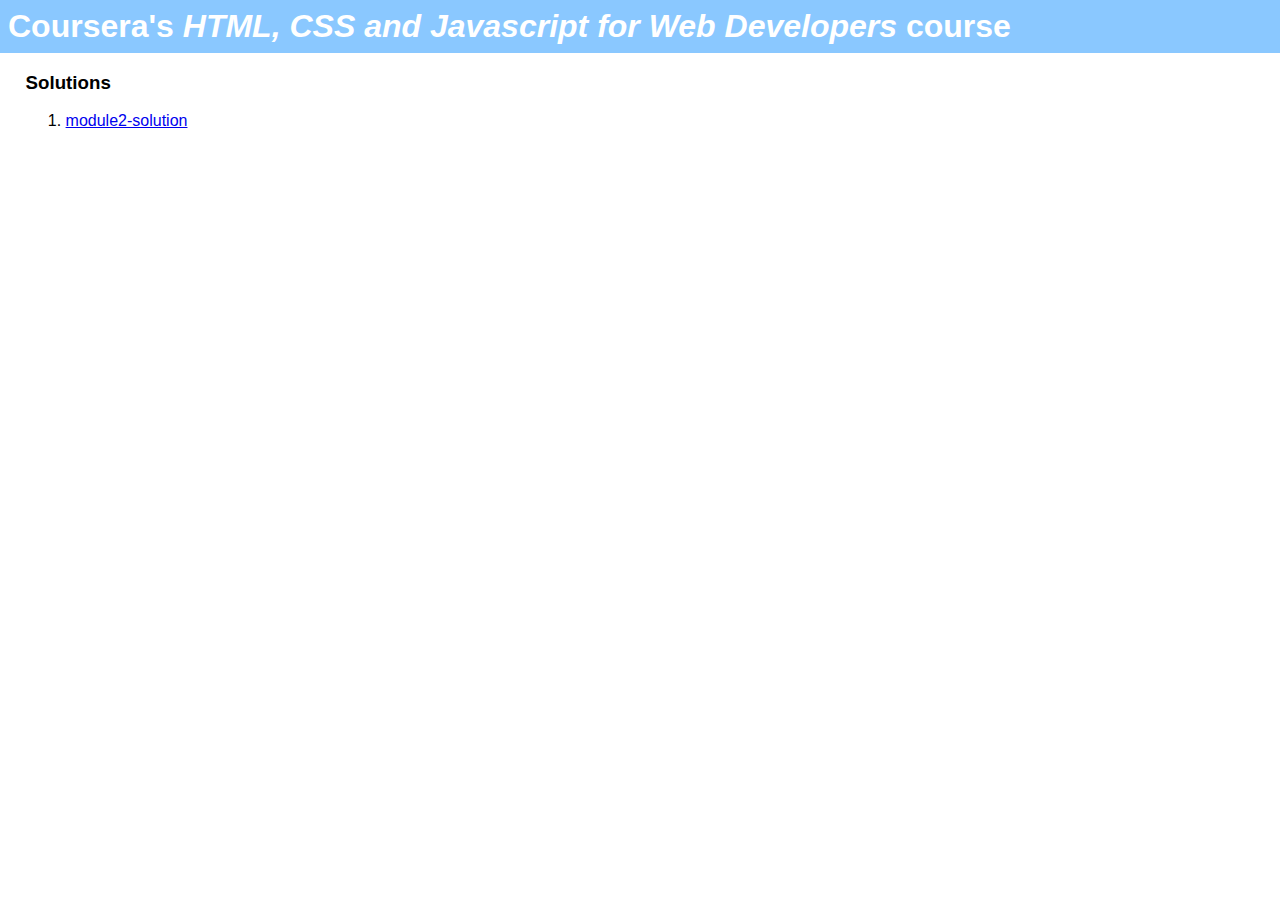
<file: index.html>
<!DOCTYPE html>
<html>
  <head>
    <meta charset='utf-8' />
    <meta http-equiv="X-UA-Compatible" content="chrome=1" />
    <meta name="viewport" content="width=device-width initial-scale=1 minimum-scale=1 maximum-scale=1 user-scalable=0">
  	<title>Coursera fullstack course4</title>
    <link rel="stylesheet" href="style.css">
  </head>
  <body>
    <nav>
      <h1>Coursera's <em>HTML, CSS and Javascript for Web Developers</em> course</h1>
    </nav>
    <main>
      <h3>Solutions</h3>
      <ol>
        <li><a href="module2-solution/index.html">module2-solution</a></li>
      </ol>
    </main>
  </body>
  </html>
</file>
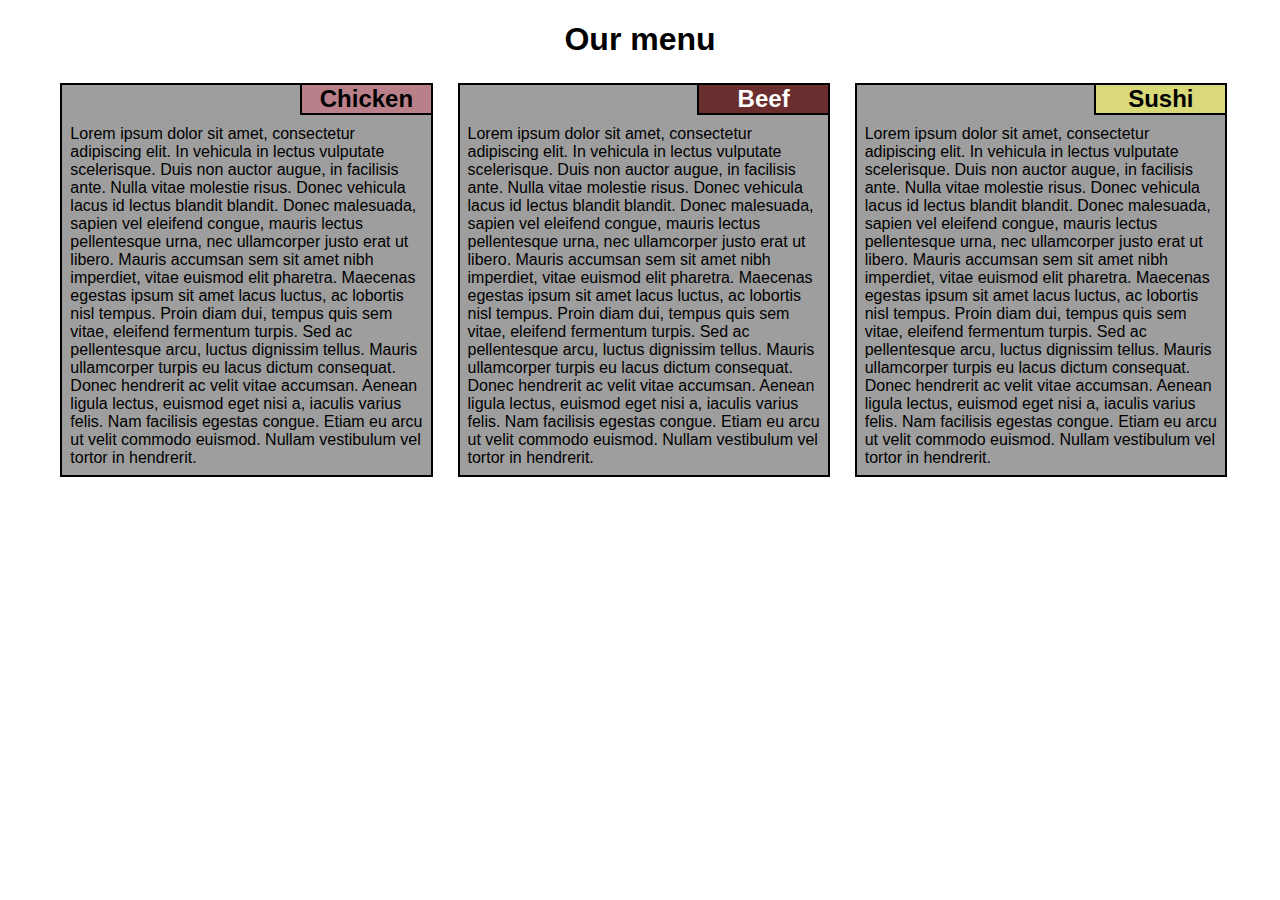
<file: module2-solution/index.html>
<!DOCTYPE html>
<html>
  <head>
    <meta charset='utf-8' />
    <meta http-equiv="X-UA-Compatible" content="chrome=1" />
    <meta name="viewport" content="width=device-width initial-scale=1 minimum-scale=1 maximum-scale=1 user-scalable=0">
  	<title>Coursera fullstack course4 - Assignment 2</title>
    <link rel="stylesheet" href="css/style.css">
  </head>
  <body>
    <h1>Our menu</h1>
    <div class="container">
      <div class="row">
        <div class="column chicken">
          <h2 class="chicken">Chicken</h2>
          <p>
            Lorem ipsum dolor sit amet, consectetur adipiscing elit. In vehicula in lectus vulputate scelerisque. Duis non auctor augue, in facilisis ante. Nulla vitae molestie risus. Donec vehicula lacus id lectus blandit blandit. Donec malesuada, sapien vel eleifend congue, mauris lectus pellentesque urna, nec ullamcorper justo erat ut libero. Mauris accumsan sem sit amet nibh imperdiet, vitae euismod elit pharetra. Maecenas egestas ipsum sit amet lacus luctus, ac lobortis nisl tempus. Proin diam dui, tempus quis sem vitae, eleifend fermentum turpis. Sed ac pellentesque arcu, luctus dignissim tellus. Mauris ullamcorper turpis eu lacus dictum consequat. Donec hendrerit ac velit vitae accumsan. Aenean ligula lectus, euismod eget nisi a, iaculis varius felis. Nam facilisis egestas congue. Etiam eu arcu ut velit commodo euismod. Nullam vestibulum vel tortor in hendrerit.
          </p>
        </div>
        <div class="column beef">
          <h2 class="beef">Beef</h2>
          <p>
            Lorem ipsum dolor sit amet, consectetur adipiscing elit. In vehicula in lectus vulputate scelerisque. Duis non auctor augue, in facilisis ante. Nulla vitae molestie risus. Donec vehicula lacus id lectus blandit blandit. Donec malesuada, sapien vel eleifend congue, mauris lectus pellentesque urna, nec ullamcorper justo erat ut libero. Mauris accumsan sem sit amet nibh imperdiet, vitae euismod elit pharetra. Maecenas egestas ipsum sit amet lacus luctus, ac lobortis nisl tempus. Proin diam dui, tempus quis sem vitae, eleifend fermentum turpis. Sed ac pellentesque arcu, luctus dignissim tellus. Mauris ullamcorper turpis eu lacus dictum consequat. Donec hendrerit ac velit vitae accumsan. Aenean ligula lectus, euismod eget nisi a, iaculis varius felis. Nam facilisis egestas congue. Etiam eu arcu ut velit commodo euismod. Nullam vestibulum vel tortor in hendrerit.
          </p>
        </div>
        <div class="column sushi">
          <h2 class="sushi">Sushi</h2>
          <p>
            Lorem ipsum dolor sit amet, consectetur adipiscing elit. In vehicula in lectus vulputate scelerisque. Duis non auctor augue, in facilisis ante. Nulla vitae molestie risus. Donec vehicula lacus id lectus blandit blandit. Donec malesuada, sapien vel eleifend congue, mauris lectus pellentesque urna, nec ullamcorper justo erat ut libero. Mauris accumsan sem sit amet nibh imperdiet, vitae euismod elit pharetra. Maecenas egestas ipsum sit amet lacus luctus, ac lobortis nisl tempus. Proin diam dui, tempus quis sem vitae, eleifend fermentum turpis. Sed ac pellentesque arcu, luctus dignissim tellus. Mauris ullamcorper turpis eu lacus dictum consequat. Donec hendrerit ac velit vitae accumsan. Aenean ligula lectus, euismod eget nisi a, iaculis varius felis. Nam facilisis egestas congue. Etiam eu arcu ut velit commodo euismod. Nullam vestibulum vel tortor in hendrerit.
          </p>
        </div>
      </div>
    </div>
  </body>
  </html>
</file>
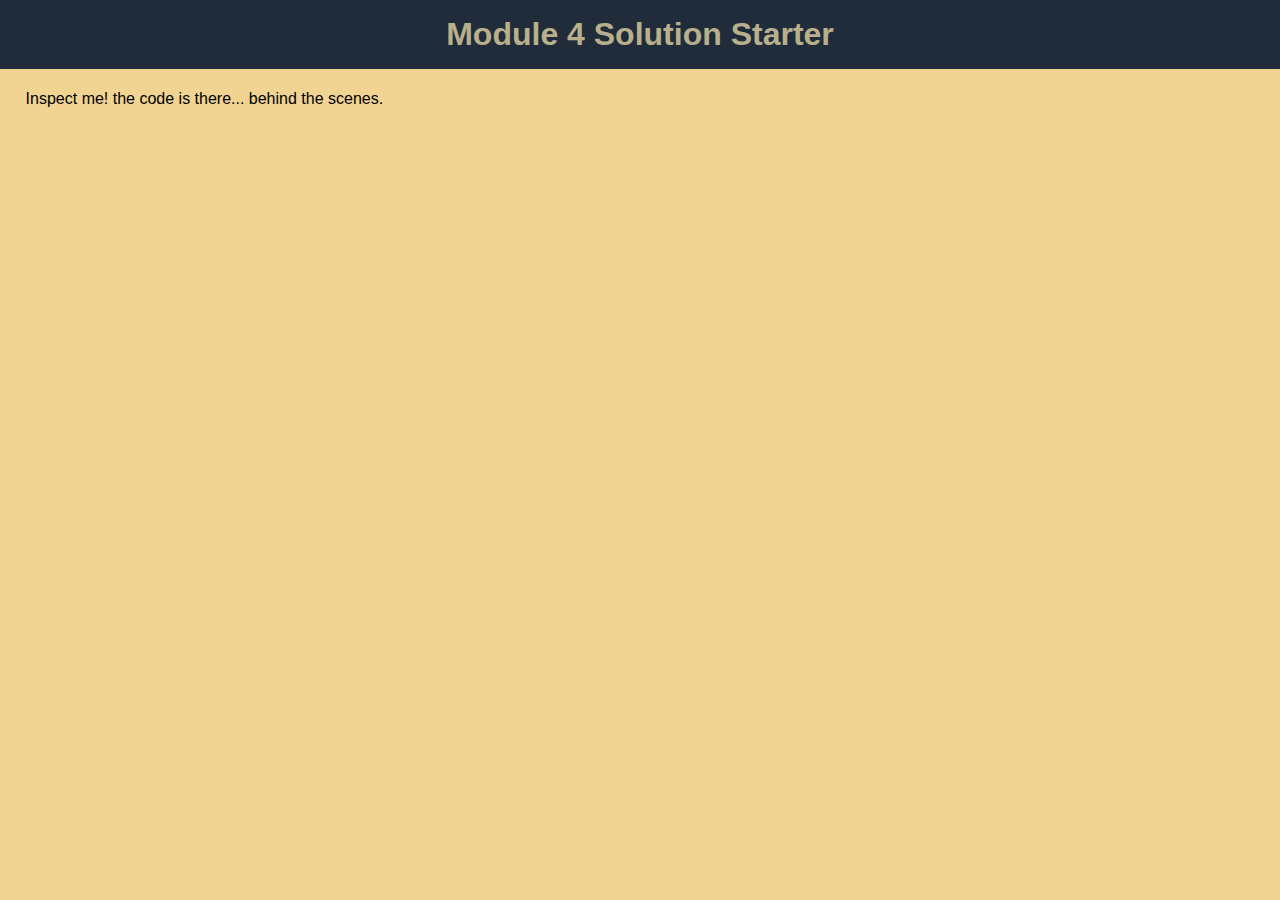
<file: module4-solution/index.html>
<!DOCTYPE html>
<html>
<head>
  <meta charset="utf-8">
  <title>Module 4 Solution Starter</title>
  <link rel="stylesheet" href="style.css">
  <script>
    var names = []; // DO NOT REMOVE
  </script>
  <script src="SpeakHello.js"></script>
  <script src="SpeakGoodBye.js"></script>
  <script src="script.js"></script>
</head>
<body>
  <h1>Module 4 Solution Starter</h1>
  <p>Inspect me! the code is there... behind the scenes.</p>
</body>
</html>
</file>
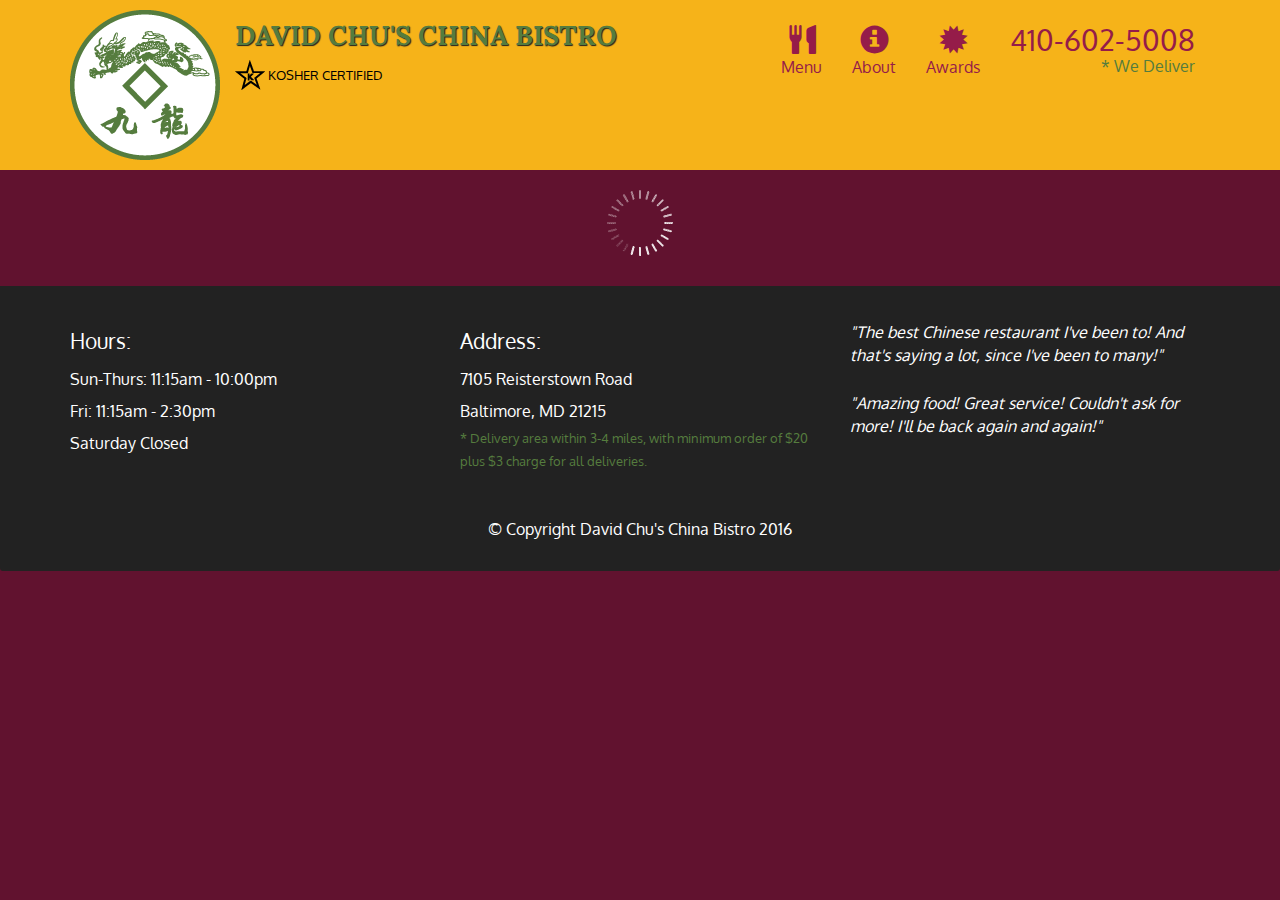
<file: module5-solution/index.html>
<!doctype html>
<html lang="en">
  <head>
    <meta charset="utf-8">
    <meta http-equiv="X-UA-Compatible" content="IE=edge">
    <meta name="viewport" content="width=device-width, initial-scale=1">
    <title>David Chu's China Bistro</title>
    <link rel="stylesheet" href="css/bootstrap.min.css">
    <link rel="stylesheet" href="css/styles.css">
    <link href='https://fonts.googleapis.com/css?family=Oxygen:400,300,700' rel='stylesheet' type='text/css'>
    <link href='https://fonts.googleapis.com/css?family=Lora' rel='stylesheet' type='text/css'>
  </head>
<body>
  <header>
    <nav id="header-nav" class="navbar navbar-default">
      <div class="container">
        <div class="navbar-header">
          <a href="index.html" class="pull-left visible-md visible-lg">
            <div id="logo-img" alt="Logo image"></div>
          </a>

          <div class="navbar-brand">
            <a href="index.html"><h1>David Chu's China Bistro</h1></a>
            <p>
              <img src="images/star-k-logo.png" alt="Kosher certification">
              <span>Kosher Certified</span>
            </p>
          </div>

          <button id="navbarToggle" type="button" class="navbar-toggle collapsed" data-toggle="collapse" data-target="#collapsable-nav" aria-expanded="false">
            <span class="sr-only">Toggle navigation</span>
            <span class="icon-bar"></span>
            <span class="icon-bar"></span>
            <span class="icon-bar"></span>
          </button>
        </div>
        
        <div id="collapsable-nav" class="collapse navbar-collapse">
           <ul id="nav-list" class="nav navbar-nav navbar-right">
            <li id="navHomeButton" class="visible-xs active">
              <a href="index.html">
                <span class="glyphicon glyphicon-home"></span> Home</a>
            </li>
            <li id="navMenuButton">
              <a href="#" onclick="$dc.loadMenuCategories();">
                <span class="glyphicon glyphicon-cutlery"></span><br class="hidden-xs"> Menu</a>
            </li>
            <li>
              <a href="#">
                <span class="glyphicon glyphicon-info-sign"></span><br class="hidden-xs"> About</a>
            </li>
            <li>
              <a href="#">
                <span class="glyphicon glyphicon-certificate"></span><br class="hidden-xs"> Awards</a>
            </li>
            <li id="phone" class="hidden-xs">
              <a href="tel:410-602-5008">
                <span>410-602-5008</span></a><div>* We Deliver</div>
            </li>
          </ul><!-- #nav-list -->
        </div><!-- .collapse .navbar-collapse -->
      </div><!-- .container -->
    </nav><!-- #header-nav -->
  </header>

  <div id="call-btn" class="visible-xs">
    <a class="btn" href="tel:410-602-5008">
    <span class="glyphicon glyphicon-earphone"></span>
    410-602-5008
    </a>
  </div>
  <div id="xs-deliver" class="text-center visible-xs">* We Deliver</div>

  <div id="main-content" class="container"></div>

  <footer class="panel-footer">
    <div class="container">
      <div class="row">
        <section id="hours" class="col-sm-4">
          <span>Hours:</span><br>
          Sun-Thurs: 11:15am - 10:00pm<br>
          Fri: 11:15am - 2:30pm<br>
          Saturday Closed
          <hr class="visible-xs">
        </section>
        <section id="address" class="col-sm-4">
          <span>Address:</span><br>
          7105 Reisterstown Road<br>
          Baltimore, MD 21215
          <p>* Delivery area within 3-4 miles, with minimum order of $20 plus $3 charge for all deliveries.</p>
          <hr class="visible-xs">
        </section>
        <section id="testimonials" class="col-sm-4">
          <p>"The best Chinese restaurant I've been to! And that's saying a lot, since I've been to many!"</p>
          <p>"Amazing food! Great service! Couldn't ask for more! I'll be back again and again!"</p>
        </section>
      </div>
      <div class="text-center">&copy; Copyright David Chu's China Bistro 2016</div>
    </div>
  </footer>

  <!-- jQuery (Bootstrap JS plugins depend on it) -->
  <script src="js/jquery-2.1.4.min.js"></script>
  <script src="js/bootstrap.min.js"></script>
  <script src="js/ajax-utils.js"></script>
  <script src="js/script.js"></script>
</body>
</html>
</file>
<file: style.css>
body {
  font-family: Helvetica, Arial, sans-serif;
  font-size: 16px;
  margin:0;
  padding:0;
}

nav {
  background: #8ac8ff;
  width: 100vw;
  padding: .5em;
  display: flex;
  align-items: center;
}

h1 {
  margin:0;
  color: #fff;
}

main {
  width: 96vw;
  margin:0 auto;
}
</file>
<file: module2-solution/css/style.css>
body {
  font-family: Helvetica, Arial, sans-serif;
  font-size: 16px;
}

h1 {
  text-align: center;
}

.container {
  width: 96vw;
  padding: .2em;
}
.row {
  width:100%;
  padding: 0 4%;
  clear:both;
}
.column {
  width: 30%;
  float:left;
  margin-right: 2%;
  background: #9e9e9e;
  border:2px solid #000;
  position: relative;
}

.column p {
  margin-top: 2em;
  padding: .5em;
  margin-bottom: 0;
}

h2 {
  text-align: center;
  margin:0;
  position:absolute;
  right: 0;
  border:2px solid #000;
  border-top:0;
  border-right:0;
  width:35%;
}
h2.chicken {
  background: #ba808a;
}
h2.beef {
  background: #6a2e2e;
  color:#fff;
}
h2.sushi {
  background: #d9d97a;
}

@media (min-width: 768px) and (max-width: 991px) {
  .column.chicken {width:45%;margin-bottom: 1em;}
  .column.beef {width:45%}
  .column.sushi {width:92.5%;margin-right:0}
  h2.sushi {width: 20%;}
}
@media (max-width: 767px) {
  .column.chicken, .column.beef, .column.sushi {width:92.5%;float:none;margin-bottom: 1em;}
}
</file>
<file: module4-solution/style.css>
body {
  font-family: 'Arial';
  background: #F2D492;
  margin: 0;
  padding: 0;
}

h1 {
  background: #202C39;
  color: #B8B08D;
  margin-top: 0;
  text-align: center;
  padding: .5em;
}
p {
  width: 96vw;
  margin: 0 auto;
}
</file>
<file: module5-solution/css/styles.css>
body {
  font-size: 16px;
  color: #fff;
  background-color: #61122f;
  font-family: 'Oxygen', sans-serif;
}

/** HEADER **/
#header-nav {
  background-color: #f6b319;
  border-radius: 0;
  border: 0;
}

#logo-img {
  background: url('../images/restaurant-logo_large.png') no-repeat;
  width: 150px;
  height: 150px;
  margin: 10px 15px 10px 0;
}

.navbar-brand {
  padding-top: 25px;
}
.navbar-brand h1 { /* Restaurant name */
  font-family: 'Lora', serif;
  color: #557c3e;
  font-size: 1.5em;
  text-transform: uppercase;
  font-weight: bold;
  text-shadow: 1px 1px 1px #222;
  margin-top: 0;
  margin-bottom: 0;
  line-height: .75;
}
.navbar-brand a:hover, .navbar-brand a:focus {
  text-decoration: none;
}
.navbar-brand p { /* Kosher cert */
  color: #000;
  text-transform: uppercase;
  font-size: .7em;
  margin-top: 15px;
}
.navbar-brand p span { /* Star-K */
  vertical-align: middle;
}

#nav-list {
  margin-top: 10px;
}
#nav-list a {
  color: #951C49;
  text-align: center;
}
#nav-list a:hover {
  background: #E7E7E7;
}
#nav-list a span {
  font-size: 1.8em;
}

#phone {
  margin-top: 5px;
}
#phone a { /* Phone number */
  text-align: right;
  padding-bottom: 0;
}
#phone div { /* We Deliver */
  color: #557c3e;
  text-align: right;
  padding-right: 15px;
}

.navbar-header button.navbar-toggle, .navbar-header .icon-bar {
  border: 1px solid #61122f;
}
.navbar-header button.navbar-toggle {
  clear: both;
  margin-top: -30px;
}
/* END HEADER */

/* FOOTER */
.panel-footer {
  margin-top: 30px;
  padding-top: 35px;
  padding-bottom: 30px;
  background-color: #222;
  border-top: 0;
}
.panel-footer div.row {
  margin-bottom: 35px;
}
#hours, #address {
  line-height: 2;
}
#hours > span, #address > span {
  font-size: 1.3em;
}
#address p {
  color: #557c3e;
  font-size: .8em;
  line-height: 1.8;
}
#testimonials {
  font-style: italic;
}
#testimonials p:nth-child(2) {
  margin-top: 25px;
}
/* END FOOTER */



/* HOME PAGE */
.container .jumbotron {
  box-shadow: 0 0 50px #3F0C1F;
  border: 2px solid #3F0C1F;
}

#menu-tile, #specials-tile, #map-tile {
  height: 250px;
  width: 100%;
  margin-bottom: 15px;
  position: relative;
  border: 2px solid #3F0C1F;
  overflow: hidden;
}
#menu-tile:hover, #specials-tile:hover, #map-tile:hover {
  box-shadow: 0 1px 5px 1px #cccccc;
}
#menu-tile {
  background: url('../images/menu-tile.jpg') no-repeat;
  background-position: center;
}
#specials-tile {
  background: url('../images/specials-tile.jpg') no-repeat;
  background-position: center;
}
#menu-tile span, #specials-tile span, #map-tile span {
  position: absolute;
  bottom: 0;
  right: 0;
  width: 100%;
  text-align: center;
  font-size: 1.6em;
  text-transform: uppercase;
  background-color: #000;
  color: #fff;
  opacity: .8;
}
/* END HOME PAGE */

/* MENU CATEGORIES PAGE */
.category-tile { 
  position: relative;
  border: 2px solid #3F0C1F;
  overflow: hidden;
  width: 200px;
  height: 200px;
  margin: 0 auto 15px;
}
.category-tile span {
  position: absolute;
  bottom: 0;
  right: 0;
  width: 100%;
  text-align: center;
  font-size: 1.2em;
  text-transform: uppercase;
  background-color: #000;
  color: #fff;
  opacity: .8;
}
.category-tile:hover {
  box-shadow: 0 1px 5px 1px #cccccc;
}

#menu-categories-title + div {
  margin-bottom: 50px;
}
/* END MENU CATEGORIES PAGE */

/* SINGLE CATEGORY PAGE */
.menu-item-tile {
  margin-bottom: 25px;
}
.menu-item-tile hr {
  width: 80%;
}
.menu-item-tile .menu-item-price {
  font-size: 1.1em;
  text-align: right;
  margin-top: -15px;
  margin-right: -15px;
}
.menu-item-tile .menu-item-price span {
  font-size: .6em;
}
.menu-item-photo {
  position: relative;
  border: 2px solid #3F0C1F; 
  overflow: hidden;
  padding: 0;
  margin-right: -15px;
  margin-left: auto;
  margin-bottom: 20px;
  max-width: 250px;
}
.menu-item-photo div {
  position: absolute;
  bottom: 0;
  right: 0;
  width: 80px;
  background-color: #557c3e;
  text-align: center;
}
.menu-item-description {
  padding-right: 30px;
}
h3.menu-item-title {
  margin: 0 0 10px;
}
.menu-item-details {
  font-size: .9em;
  font-style: italic;
}
/* END SINGLE CATEGORY PAGE */


/********** Large devices only **********/
@media (min-width: 1200px) {
  .container .jumbotron {
    background: url('../images/jumbotron_1200.jpg') no-repeat;
    height: 675px;
  }
}

/********** Medium devices only **********/
@media (min-width: 992px) and (max-width: 1199px) {
  /* Header */
  #logo-img {
    background: url('../images/restaurant-logo_medium.png') no-repeat;
    width: 100px;
    height: 100px;
    margin: 5px 5px 5px 0;
  }
  /* End Header */

  /* Home Page */
  .container .jumbotron {
    background: url('../images/jumbotron_992.jpg') no-repeat;
    height: 558px;
  }
  /* End Home Page */
}

/********** Small devices only **********/
@media (min-width: 768px) and (max-width: 991px) {
  /* Home Page */
  .container .jumbotron {
    background: url('../images/jumbotron_768.jpg') no-repeat;
    height: 432px;
  }
  /* End Home Page */
}

/********** Extra small devices only **********/
@media (max-width: 767px) {
  /* Header */
  .navbar-brand {
    padding-top: 10px;
    height: 80px;
  }
  .navbar-brand h1 { /* Restaurant name */
    padding-top: 10px;
    font-size: 5vw; /* 1vw = 1% of viewport width */
  }
  .navbar-brand p { /* Kosher cert */
    font-size: .6em;
    margin-top: 12px;
  }
  .navbar-brand p img { /* Star-K */
    height: 20px;
  }

  #collapsable-nav a { /* Collapsed nav menu text */
    font-size: 1.2em;
  }
  #collapsable-nav a span { /* Collapsed nav menu glyph */
    font-size: 1em;
    margin-right: 5px;
  }

  #call-btn > a {
    font-size: 1.5em;
    display: block;
    margin: 0 20px;
    padding: 10px;
    border: 2px solid #fff;
    background-color: #f6b319;
    color: #951c49;
  }
  #xs-deliver {
    margin-top: 5px;
    font-size: .7em;
    letter-spacing: .1em;
    text-transform: uppercase;
  }
  /* End Header */

  /* Footer */
  .panel-footer section {
    margin-bottom: 30px;
    text-align: center;
  }
  .panel-footer section:nth-child(3) {
    margin-bottom: 0; /* margin already exists on the whole row */
  }
  .panel-footer section hr {
    width: 50%;
  }
  /* End Footer */

  /* Home Page */
  .container .jumbotron {
    margin-top: 30px;
    padding: 0;
  }
  #menu-tile, #specials-tile {
    width: 360px;
    margin: 0 auto 15px;
  }

  .menu-item-photo {
    margin-right: auto;
  }
  .menu-item-tile .menu-item-price {
    text-align: center;
  }
  .menu-item-description {
    text-align: center;;
  }
}


/********** Super extra small devices Only :-) (e.g., iPhone 4) **********/
@media (max-width: 479px) {
  /* Header */
  .navbar-brand h1 { /* Restaurant name */
    padding-top: 5px;
    font-size: 6vw;
  }
  /* End Header */
  
  /* Home page */
  #menu-tile, #specials-tile {
    width: 280px;
    margin: 0 auto 15px;
  }

  .col-xxs-12 {
    position: relative;
    min-height: 1px;
    padding-right: 15px;
    padding-left: 15px;
    float: left;
    width: 100%;
  }
}
</file>
